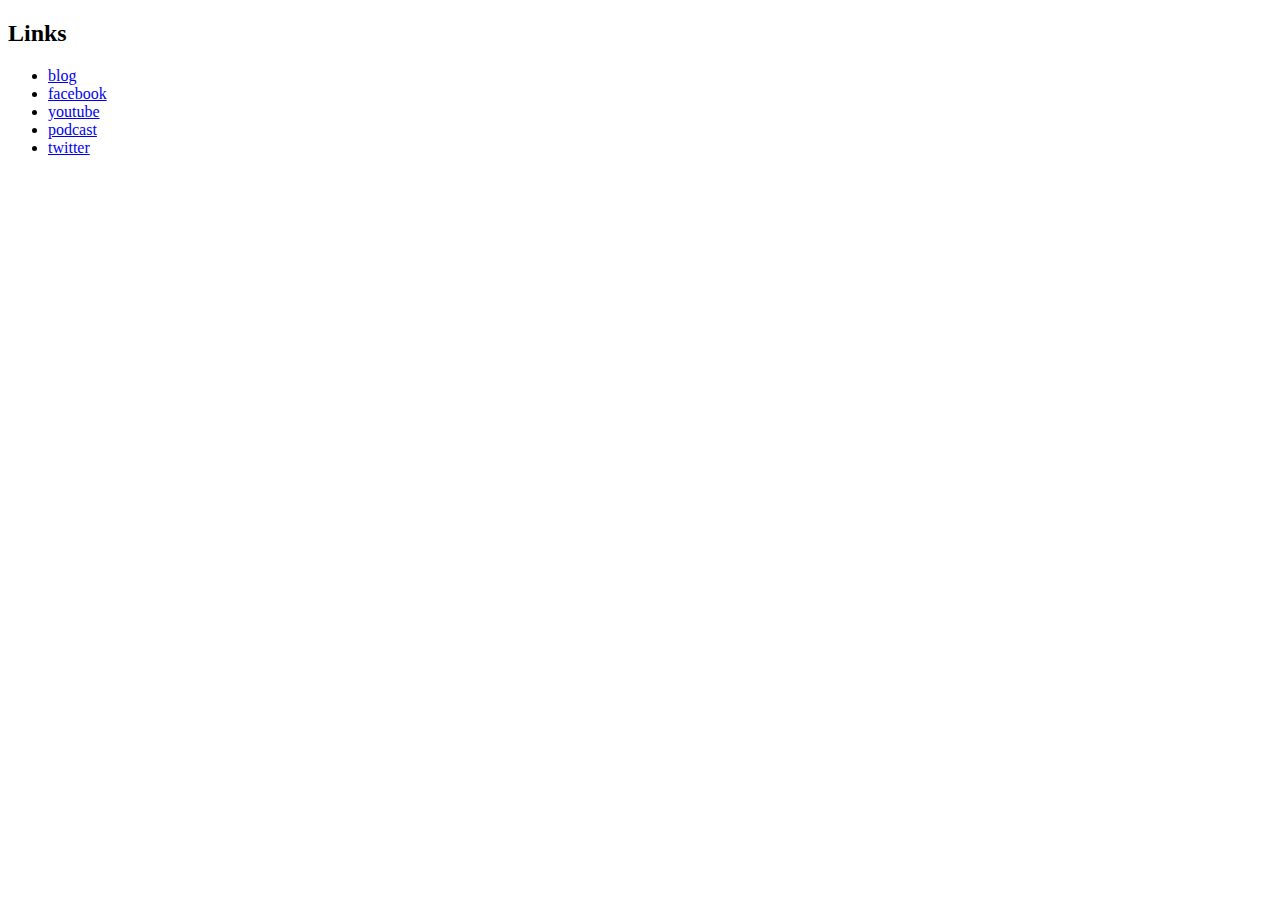
<file: objekt.html>
<!DOCTYPE html>
<html>
  <head>
  	<title>JavaScript And JSON</title>
  </head>
  <body>
  	<h2>Links</h2>
  	<ul id="links"></ul>
    <script>
      var info = {
      	"full_name" : "Ray Villalobos",
      	"title" : "Staff Author",
      	"links" : {
            "blog" : "http://iviewresource.com" ,
            "facebook" : "http://facebook.com",
            "youtube" : "http://youtube.com" ,
            "podcast" : "http://feeds.feedburner.com",
            "twitter" : "http://twitter.com"
      	}
      };
      var output = "";
      for(key in info.links){
      	if(info.links.hasOwnProperty(key)){
      		output += '<li>' +
            '<a href="' + info.links[key] + 
            '">' + key + '</a>'+'</li>';
      	}
      }
      var update = document.getElementById('links');
      update.innerHTML = output;
    </script>
  </body>
</html>
</file>
